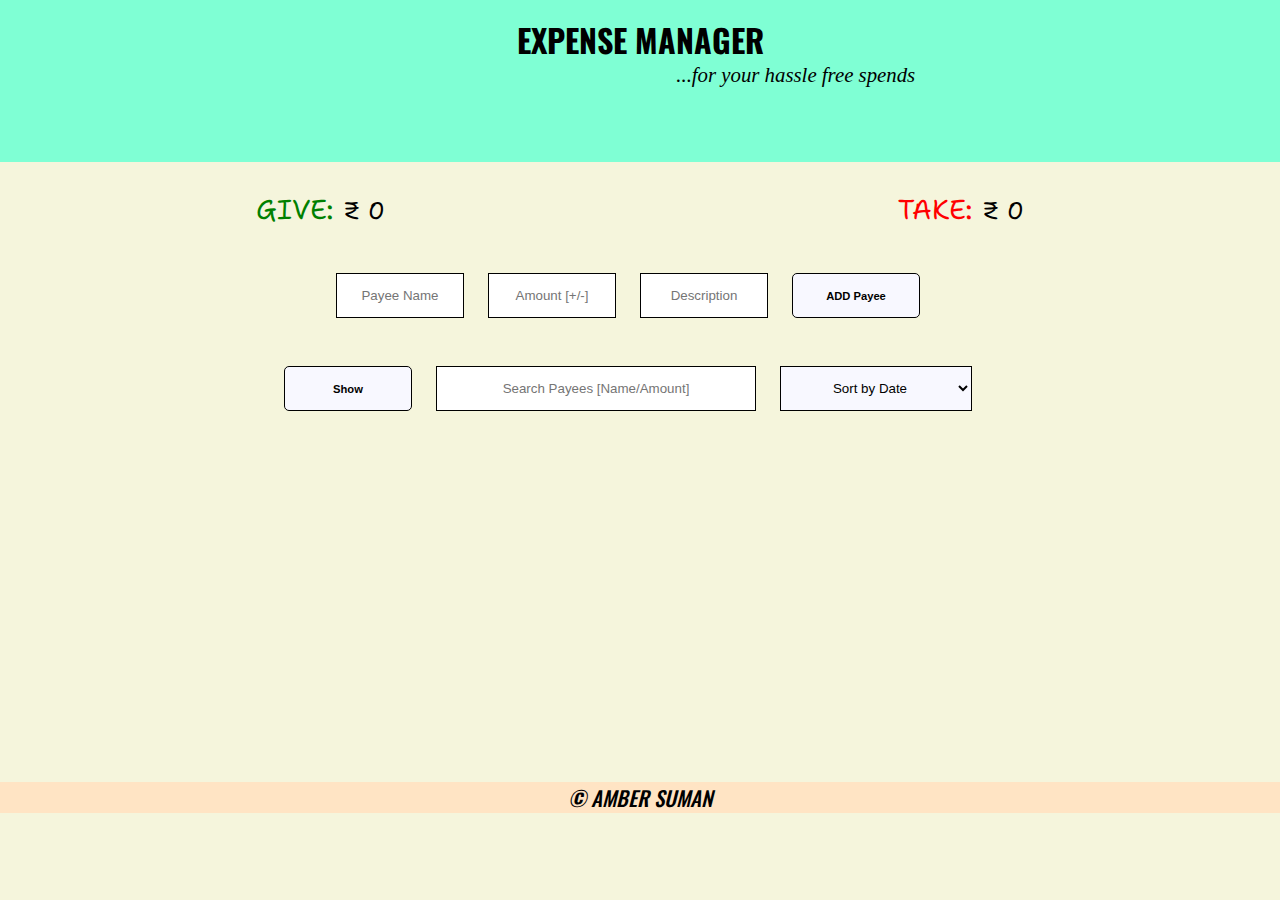
<file: index.html>
<!DOCTYPE html>
<html lang="en">

<head>
    <meta charset="UTF-8">
    <meta http-equiv="X-UA-Compatible" content="IE=edge">
    <meta name="viewport" content="width=device-width, initial-scale=1.0">
    <title>Document</title>
    <link rel="stylesheet" href="style.css">
</head>

<body>

    <!--HEADING OF THE WEB APP-->
    <header>
        <h1 id="heading">EXPENSE MANAGER</h1>
        <p id="quote"><i>...for your hassle free spends</i></p>
    </header>

    <!--ACCOUNT STATUS-->
    <div id="container">
        <div id="secContainer"><span id="giveStatus">GIVE: </span><span id="Given">&#8377 00</span></div>
        <div id="secContainer"><span id="takeStatus">TAKE: </span><span id="Taken">&#8377 00</span></div>
    </div>


    <!--ADD PAYEE-->
    <div id="addData">
        <form id="addNew">
            <input name="name" class="usropt inp" type="text" placeholder="Payee Name">
            <input name="amount" class="usropt inp" type="text" placeholder="Amount [+/-]">
            <input name="reason" class="usropt inp" type="text" placeholder="Description">
            <button class="usropt btn">ADD Payee</button>
        </form>
    </div>


    <!--USER OPTIONS-->
    <div id="userOptions">
        <button id="showData" class="usropt btn">Show</button>
        <input name="search" type="text" id="search" class="usropt" placeholder="Search Payees [Name/Amount]">
        <select id="dropDown" class="usropt">
            <option value="time">Sort by Date</option>
            <option value="name">Sort by Name</option>
        </select>
    </div>


    <!--USER DATA-->
    <table style="margin-bottom: 2rem;" id="userData" class="hidden" cellpadding="2" cellspacing="2">
        <thead valign="top">
            <tr>
                <th><u>Name</u></th>
                <th><u>Give</u></th>
                <th><u>Take</u></th>
                <th><u>Tota</u>l</th>
                <th><u>Delete</u></th>
            </tr>
        </thead>
        <tbody id="tableData"></tbody>
    </table>

    <footer>
        <p id="foot"><i>&#169 AMBER SUMAN</i></p>
    </footer>


    <script src="rough.js"></script>
    <script src="moments.js"></script>
    <script src="extra.js"></script>
    <script src="script.js"></script>

</body>

</html>
</file>
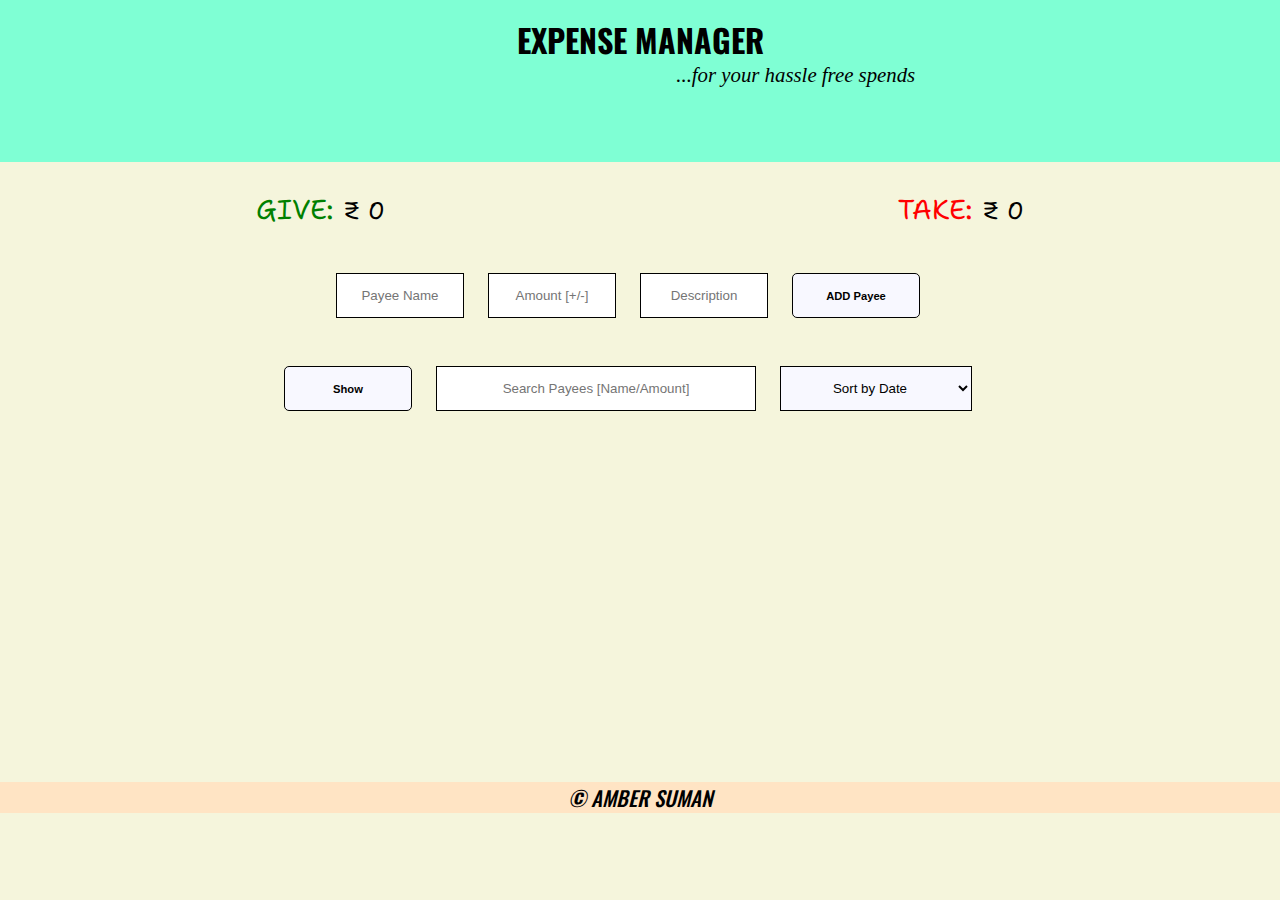
<file: details.html>
<!DOCTYPE html>
<html lang="en">

<head>
    <meta charset="UTF-8">
    <meta http-equiv="X-UA-Compatible" content="IE=edge">
    <meta name="viewport" content="width=device-width, initial-scale=1.0">
    <title>Document</title>
    <link rel="stylesheet" href="design.css">
</head>

<body>

    <header>
        <h1 id="heading">Add or View Payee Details</h1>
    </header>

    <div style="margin-bottom: 5rem;">
        <h3 style="text-align: center;">Add new transactions details:</h3>

        <form id="addNew">
            <input name="amount" class="usropt inp" type="text" placeholder="Amount [+/-]">
            <input name="reason" class="usropt inp" type="text" placeholder="Description">
            <button class="usropt btn">ADD Payee</button>
        </form>
    </div>

    <div>
        <h3 style="text-align: center; margin-bottom: 2rem;"><button id="showTrans" class="usropt btn">Show
                Transactions</button></h3>
        <textarea style="align-items: center;" name="transactions" id="detail" cols="60" rows="40"
            class="hidden"></textarea>
    </div>

    <footer>
        <p id="foot"><i>&#169 AMBER SUMAN</i></p>
    </footer>

    <script src="rough.js"></script>
    <script src="moments.js"></script>
    <script src="extra.js"></script>
    <script src="detail.js"></script>
</body>

</html>
</file>
<file: style.css>
@import url('https://fonts.googleapis.com/css2?family=Oswald&display=swap');
@import url('https://fonts.googleapis.com/css2?family=Shantell+Sans:wght@600&display=swap');
@import url('https://fonts.googleapis.com/css2?family=Shantell+Sans&display=swap');
@import url('https://fonts.googleapis.com/css2?family=Labrada&display=swap');

* {
    margin: 0;
    padding: 0;
    box-sizing: inherit;
}


body {
    margin: 0;
    padding: 0;
    box-sizing: border-box;
    background-color: beige;
    height: 100vh;
}

header {
    background-color: aquamarine;
    height: 18vh;
    padding: 1rem;
    margin-bottom: 1rem;
}

#heading {
    text-align: center;
    font-size: 2rem;
    font-family: 'Oswald', sans-serif;
}

#quote {
    text-align: right;
    width: 40%;
    position: relative;
    left: 25rem;
    font-size: 1.3rem;
}

#container {
    display: flex;
    justify-content: space-around;
    align-items: center;
    height: 7vh;
    margin-bottom: 2rem;

}


#giveStatus {
    font-family: 'Shantell Sans', cursive;
    color: green;
    font-size: 1.7rem;
}

#takeStatus {
    font-family: 'Shantell Sans', cursive;
    color: red;
    font-size: 1.7rem;
}

#Given {
    font-family: 'Shantell Sans', cursive;
    font-size: 1.5rem;
    color: black;
}

#Taken {
    font-family: 'Shantell Sans', cursive;
    font-size: 1.5rem;
    color: black;
}

#userOptions {
    height: 5vh;
    /* border: 2px solid black; */
    display: flex;
    justify-content: center;
    margin-bottom: 1.5rem;
    /* justify-items: center; */
}

.usropt {
    margin-right: 1.5rem;
}

#search {
    text-align: center;
    width: 25%;
    border: 1px solid black;
}

.inp {
    text-align: center;
    width: 10%;
    border: 1px solid black;
}

.btn {
    background-color: ghostwhite;
    color: black;
    font-weight: 600;
    width: 10%;
    border: 1px solid black;
    border-radius: 5px;
    font-size: 0.7rem;
}

.btn:hover {
    cursor: grab;
    color: brown;
}

#dropDown {
    background-color: ghostwhite;
    color: black;
    font-weight: 400;
    width: 15%;
    border: 1px solid black;
    text-align: center;
}

#userData {

    width: 60%;
    border: 1px solid black;
    background-color: aliceblue;
    margin-left: auto;
    margin-right: auto;
    height: 35vh;
    overflow: scroll;
}

#addNew {
    height: 5vh;
    margin-bottom: 3rem;
    display: flex;
    justify-content: center;
}

.hidden {
    visibility: hidden;
}

#tableData {
    text-align: center;
}

thead {
    font-size: 1.3rem;
    font-family: 'Labrada', serif;
}

tbody {
    font-size: 1.2rem;
    overflow: scroll;
}

.btn:hover {
    background-color: #3e8e41
}

.btn:active {
    background-color: #3e8e41;
    box-shadow: 0 5px #666;
    transform: translateY(4px);
}

.chng {
    padding: .5rem 1rem;
}

.extras {
    vertical-align: top;
}

footer {
    background-color: bisque;
}

#foot {
    font-family: 'Oswald', sans-serif;
    font-weight: 500;
    text-align: center;
    font-size: 1.3rem;
}

@media (max-width : 700px) {
    html {
        font-size: 90%;
    }

    .inp {
        font-size: 0.7rem;
    }

    #searech {
        font-size: .7rem;
    }

    #quote {
        left: 18rem;
    }
}

@media (max-width : 580px) {
    html {
        font-size: 80%;
    }

    .inp {
        font-size: 0.7rem;
    }

    #search {
        font-size: .7rem;
    }

    #quote {
        left: 18rem;
    }

    #dropDown {
        font-size: 0.8rem;
    }

    thead {
        font-size: 1rem;
    }

    tbody {
        font-size: 0.9rem;
    }

    .chng {
        padding: .2rem .7rem;
    }
}

@media (max-width : 510px) {
    #quote {
        left: 12rem;
        font-size: 1.1rem;
    }
}

@media (max-width : 450px) {
    #quote {
        font-size: 0.9rem;
    }

    #dropDown {
        font-size: 0.6rem;
    }
}

@media (max-width : 400px) {
    thead {
        font-size: 0.9rem;
    }

    tbody {
        font-size: 0.9rem;
    }

    .chng {
        padding: .1rem .5rem;
    }
}
</file>
<file: design.css>
@import url('https://fonts.googleapis.com/css2?family=Oswald&display=swap');
@import url('https://fonts.googleapis.com/css2?family=Shantell+Sans:wght@600&display=swap');
@import url('https://fonts.googleapis.com/css2?family=Shantell+Sans&display=swap');


* {
    margin: 0;
    padding: 0;
    box-sizing: inherit;
}


body {
    margin: 0;
    padding: 0;
    box-sizing: border-box;
    background-color: beige;
    height: 100vh;
    /* font-family: 'Press Start 2P', sans-serif;
    display: flex;
    align-items: center;
    justify-content: center; */
}

header {
    background-color: aquamarine;
    height: 15vh;
    padding: 1rem;
    margin-bottom: 3rem;
}

#heading {
    text-align: center;
    font-size: 2rem;
    font-family: 'Oswald', sans-serif;
}

.inp {
    text-align: center;
    width: 10%;
    border: 1px solid black;
}

.btn {
    background-color: ghostwhite;
    color: black;
    font-weight: 600;
    width: 10%;
    border: 1px solid black;
    border-radius: 5px;
    font-size: 1rem;
}

.btn:hover {
    cursor: grab;
    color: brown;
}

.usropt {
    margin-right: 1.5rem;
}

#addNew {
    height: 5vh;
    margin-top: 1rem;
    margin-bottom: 3rem;
    display: flex;
    justify-content: center;
}

.btn:hover {
    background-color: #3e8e41
}

.btn:active {
    background-color: #3e8e41;
    box-shadow: 0 5px #666;
    transform: translateY(4px);
}

#detail {
    display: block;
    margin-left: auto;
    margin-right: auto;
    text-align: center;
    padding-top: 1rem;
    font-size: 1rem;
}


.hidden {
    visibility: hidden;
}

footer {
    background-color: bisque;
}

#foot {
    font-family: 'Oswald', sans-serif;
    font-weight: 500;
    text-align: center;
    font-size: 1.3rem;
}


@media (max-width : 1100px) {
    html {
        font-size: 75%;
    }
}

@media (max-width : 850px) {
    html {
        font-size: 70%;
    }

    .btn {
        font-size: .8rem;
    }

    .inp {
        font-size: 1rem;
    }
}

@media (max-width : 650px) {
    html {
        font-size: 75%;
    }

    .btn {
        font-size: .6rem;
    }

    .inp {
        font-size: .9rem;
    }
}

@media (max-width : 550px) {
    html {
        font-size: 70%;
    }

    .btn {
        font-size: .5rem;
    }

    .inp {
        font-size: .8rem;
    }
}

@media (max-width : 400px) {
    #detail {
        font-size: 0.8rem;
    }
}
</file>
